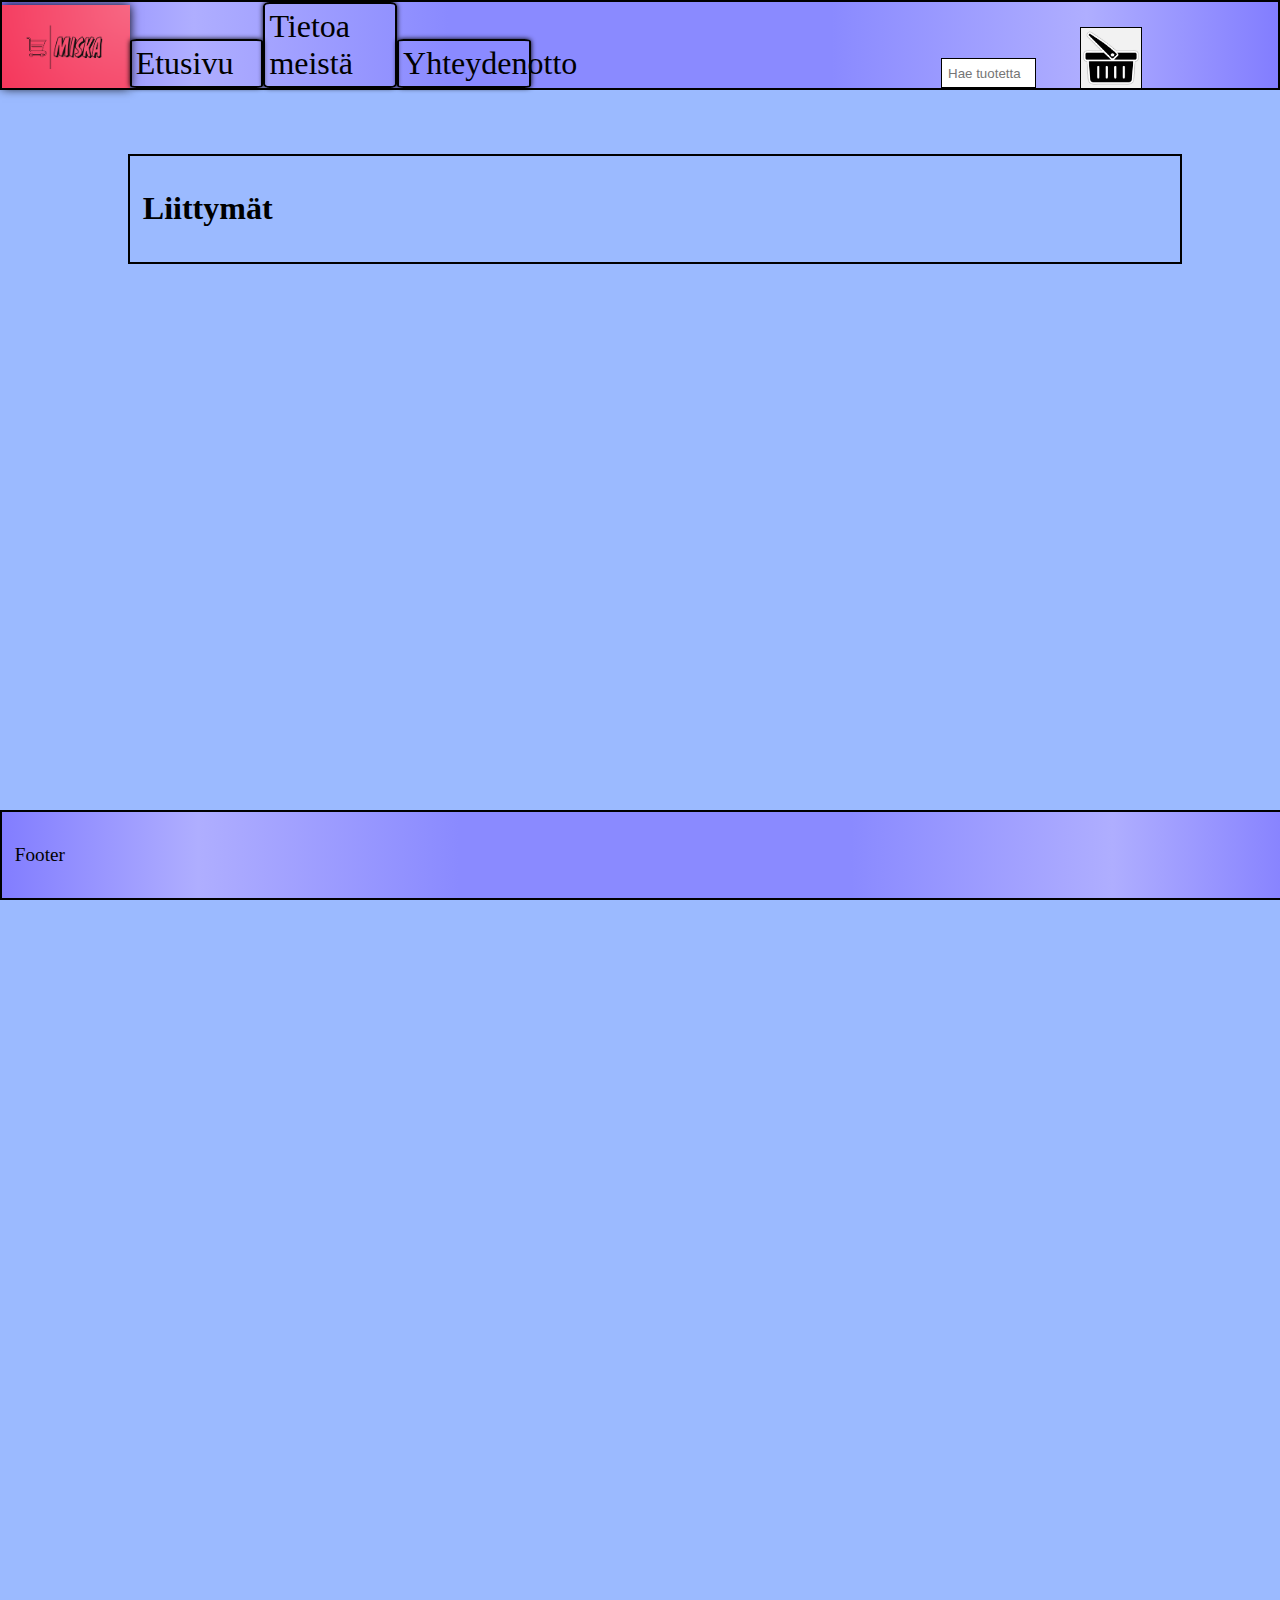
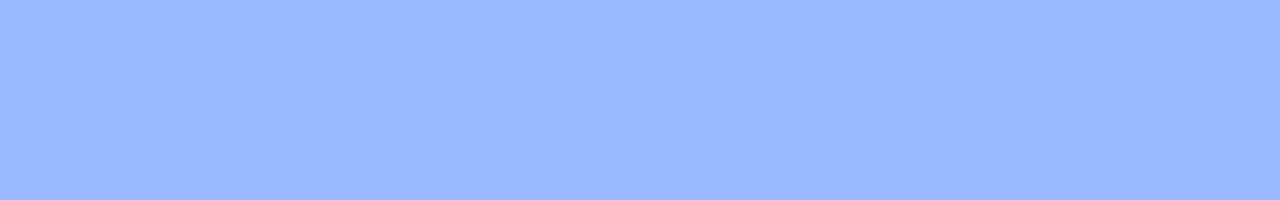
<file: html/liittymät.html>
<!DOCTYPE html>
<html lang="fi">
<head>
    <meta charset="UTF-8">
    <meta name="viewport" content="width=device-width, initial-scale=1.0">
    <title>Ostoskori</title>
    <link rel="stylesheet" href="..\css\index.css">
</head>
<body>
    <header>
        <img id="logo" src="../img/logo.png" alt="Kaupan logo">
            <nav>
                <a class="linkki" id="etusivu" href="../index.php">Etusivu</a>
                <a class="linkki" id="tietoa" href="./tietoa.html">Tietoa meistä</a>
                <a class="linkki" id="yhteys" href="./yhteydenotto.html">Yhteydenotto</a> 
            </nav>
            <input id="haku" placeholder="Hae tuotetta">
            <a id="kori" href="./ostoskori.html"><img src="../img/kori.jpg" alt="kori"></a>
    </header>

    <main>
        <h1>Liittymät</h1>
    </main>
    <footer>
        <p>Footer</p>
    </footer>

</body>
</html>
</file>
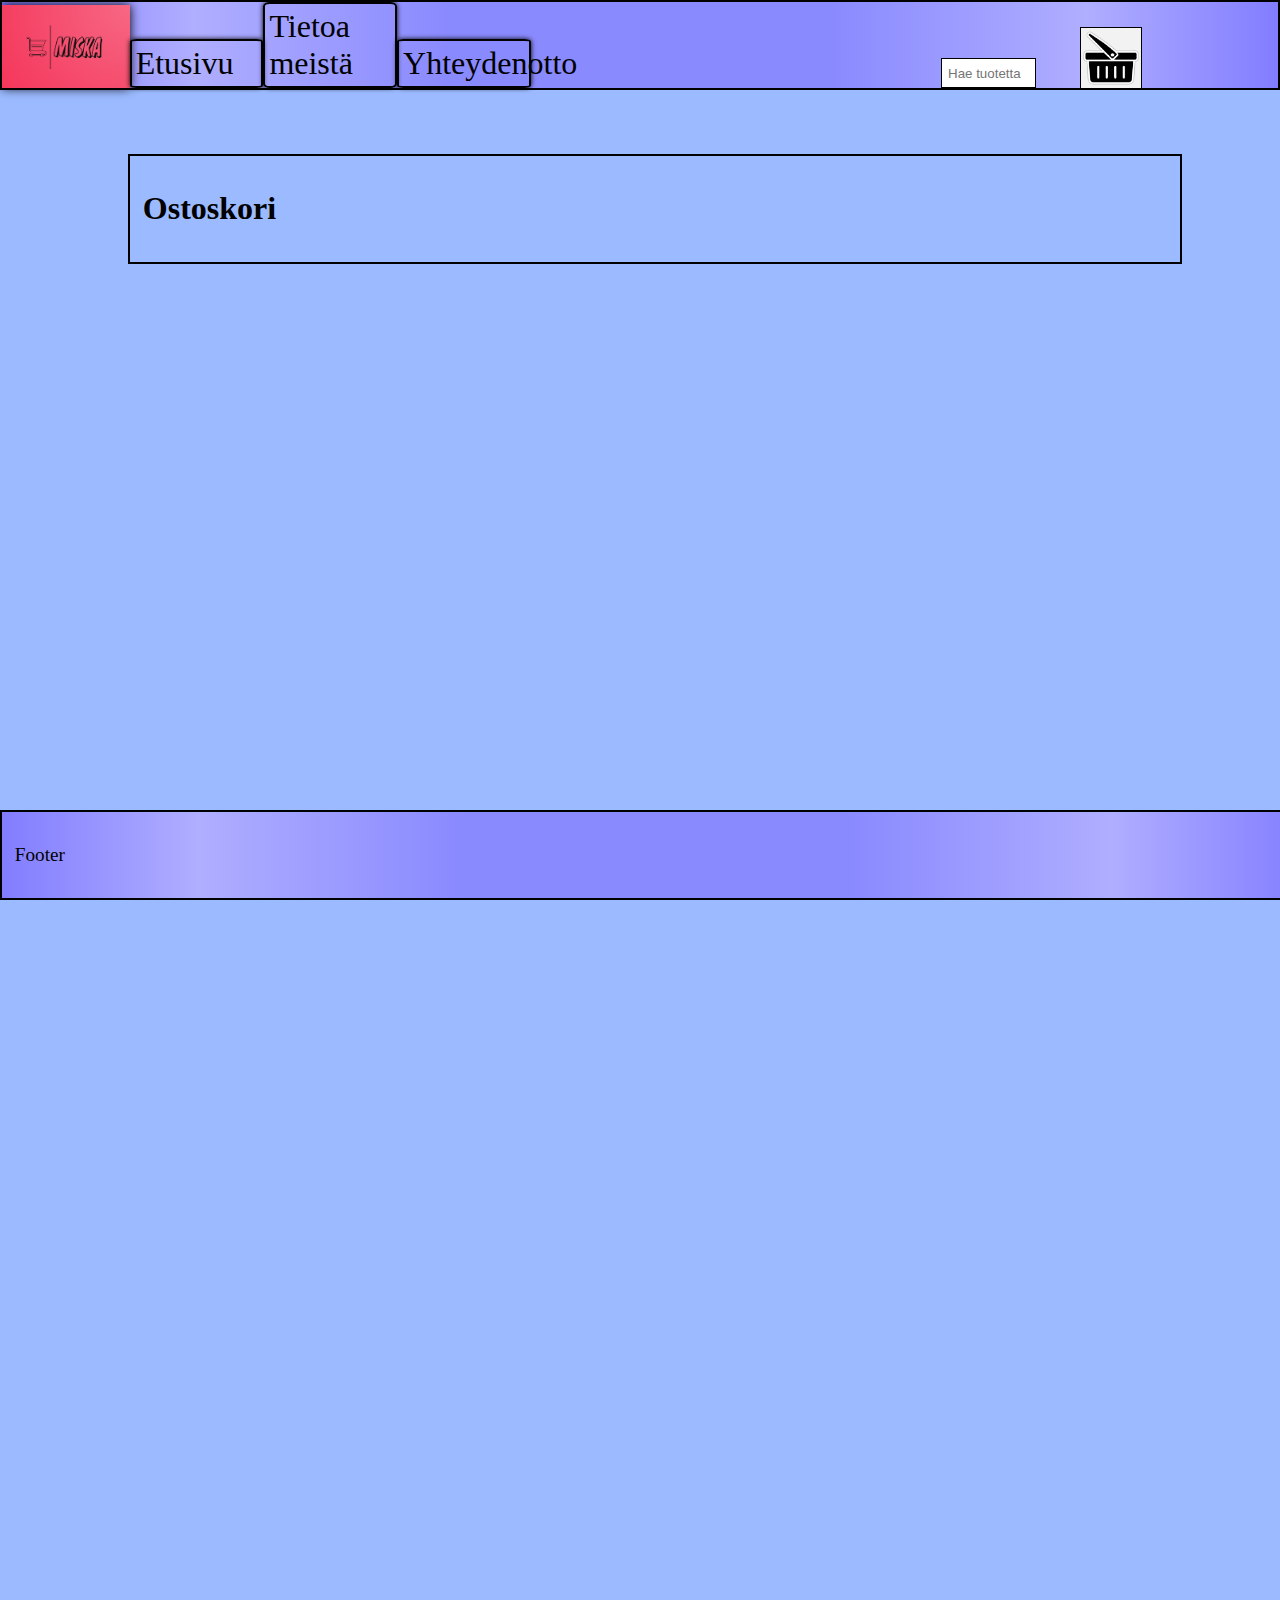
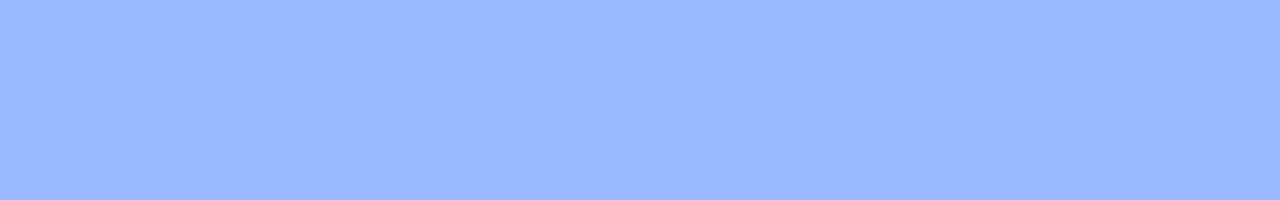
<file: html/ostoskori.html>
<!DOCTYPE html>
<html lang="fi">
<head>
    <meta charset="UTF-8">
    <meta name="viewport" content="width=device-width, initial-scale=1.0">
    <title>Ostoskori</title>
    <link rel="stylesheet" href="..\css\index.css">
</head>
<body>
    <header>
        <img id="logo" src="../img/logo.png" alt="Kaupan logo">
            <nav>
                <a class="linkki" id="etusivu" href="./index.html">Etusivu</a>
                <a class="linkki" id="tietoa" href="./tietoa.html">Tietoa meistä</a>
                <a class="linkki" id="yhteys" href="./yhteydenotto.html">Yhteydenotto</a> 
            </nav>
            <input id="haku" placeholder="Hae tuotetta">
            <a id="kori" href="./ostoskori.html"><img src="../img/kori.jpg" alt="kori"></a>
    </header>

    <main>
        <h1>Ostoskori</h1>
    </main>
    <footer>
        <p>Footer</p>
    </footer>

</body>
</html>
</file>
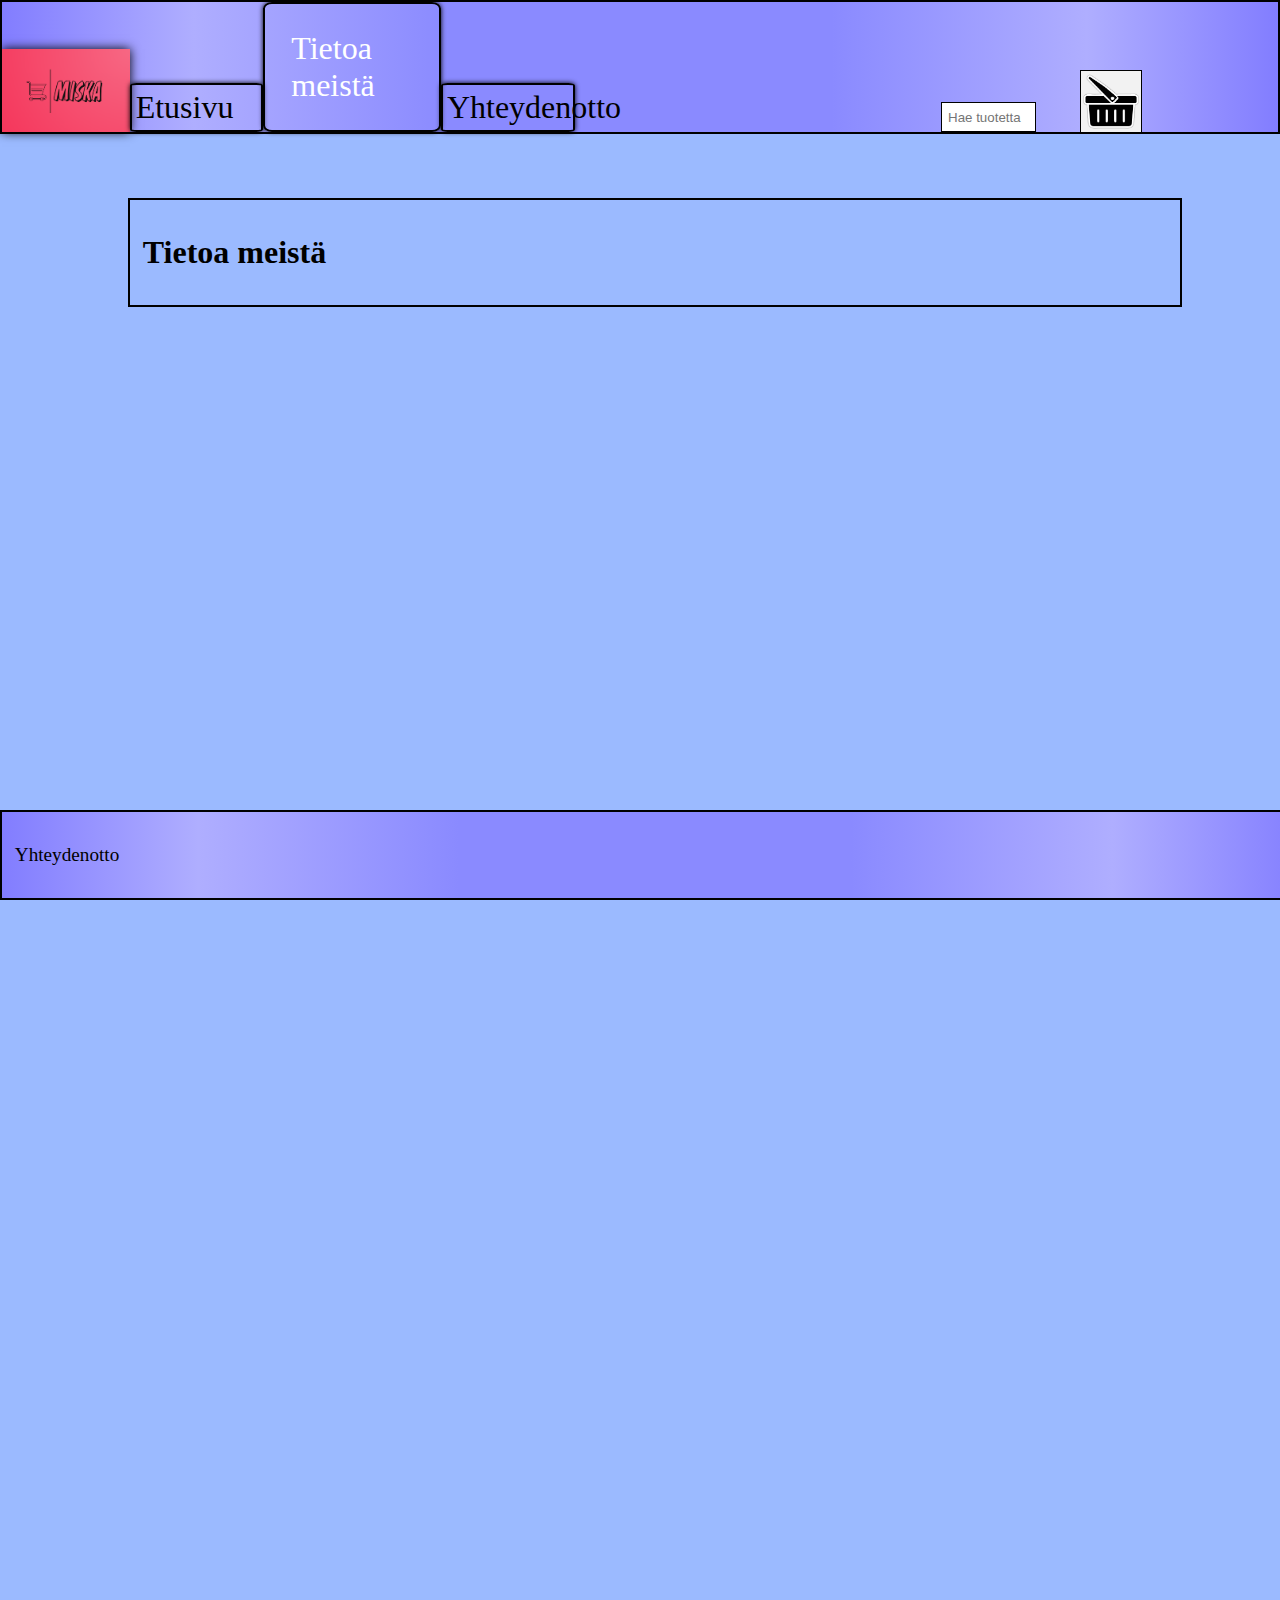
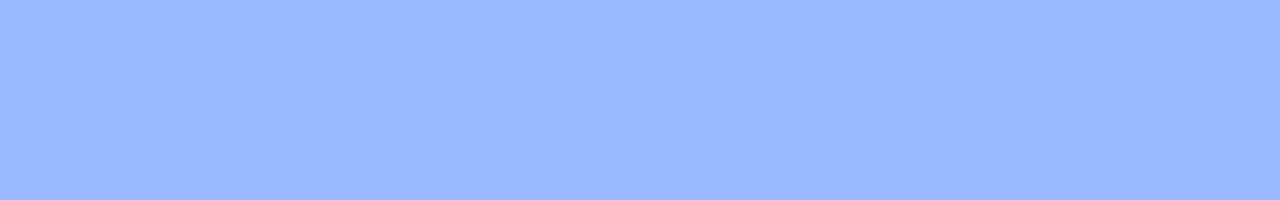
<file: html/tietoa.html>
<!DOCTYPE html>
<html lang="fi">
<head>
    <meta charset="UTF-8">
    <meta name="viewport" content="width=device-width, initial-scale=1.0">
    <title>Tietoa-sivu</title>
    <link rel="stylesheet" href="..\css\index.css">
</head>
<body>
    <header>
        <img id="logo" src="../img/logo.png" alt="Kaupan logo">
            <nav>
                <a class="linkki" id="etusivu" href="../index.php">Etusivu</a>
                <a class="linkki" id="tietoa" href="./tietoa.html">Tietoa meistä</a>
                <a class="linkki" id="yhteys" href="./yhteydenotto.html">Yhteydenotto</a> 
            </nav>
            <input id="haku" placeholder="Hae tuotetta">
            <a id="kori" href="./ostoskori.html"><img src="../img/kori.jpg" alt="kori"></a>
    </header>
    
    <main>
        <h1>Tietoa meistä</h1>
    </main>
    <footer>
        <p>Yhteydenotto</p>
    </footer>

<script src="..\js\tietoa.js"></script>
</body>
</html>
</file>
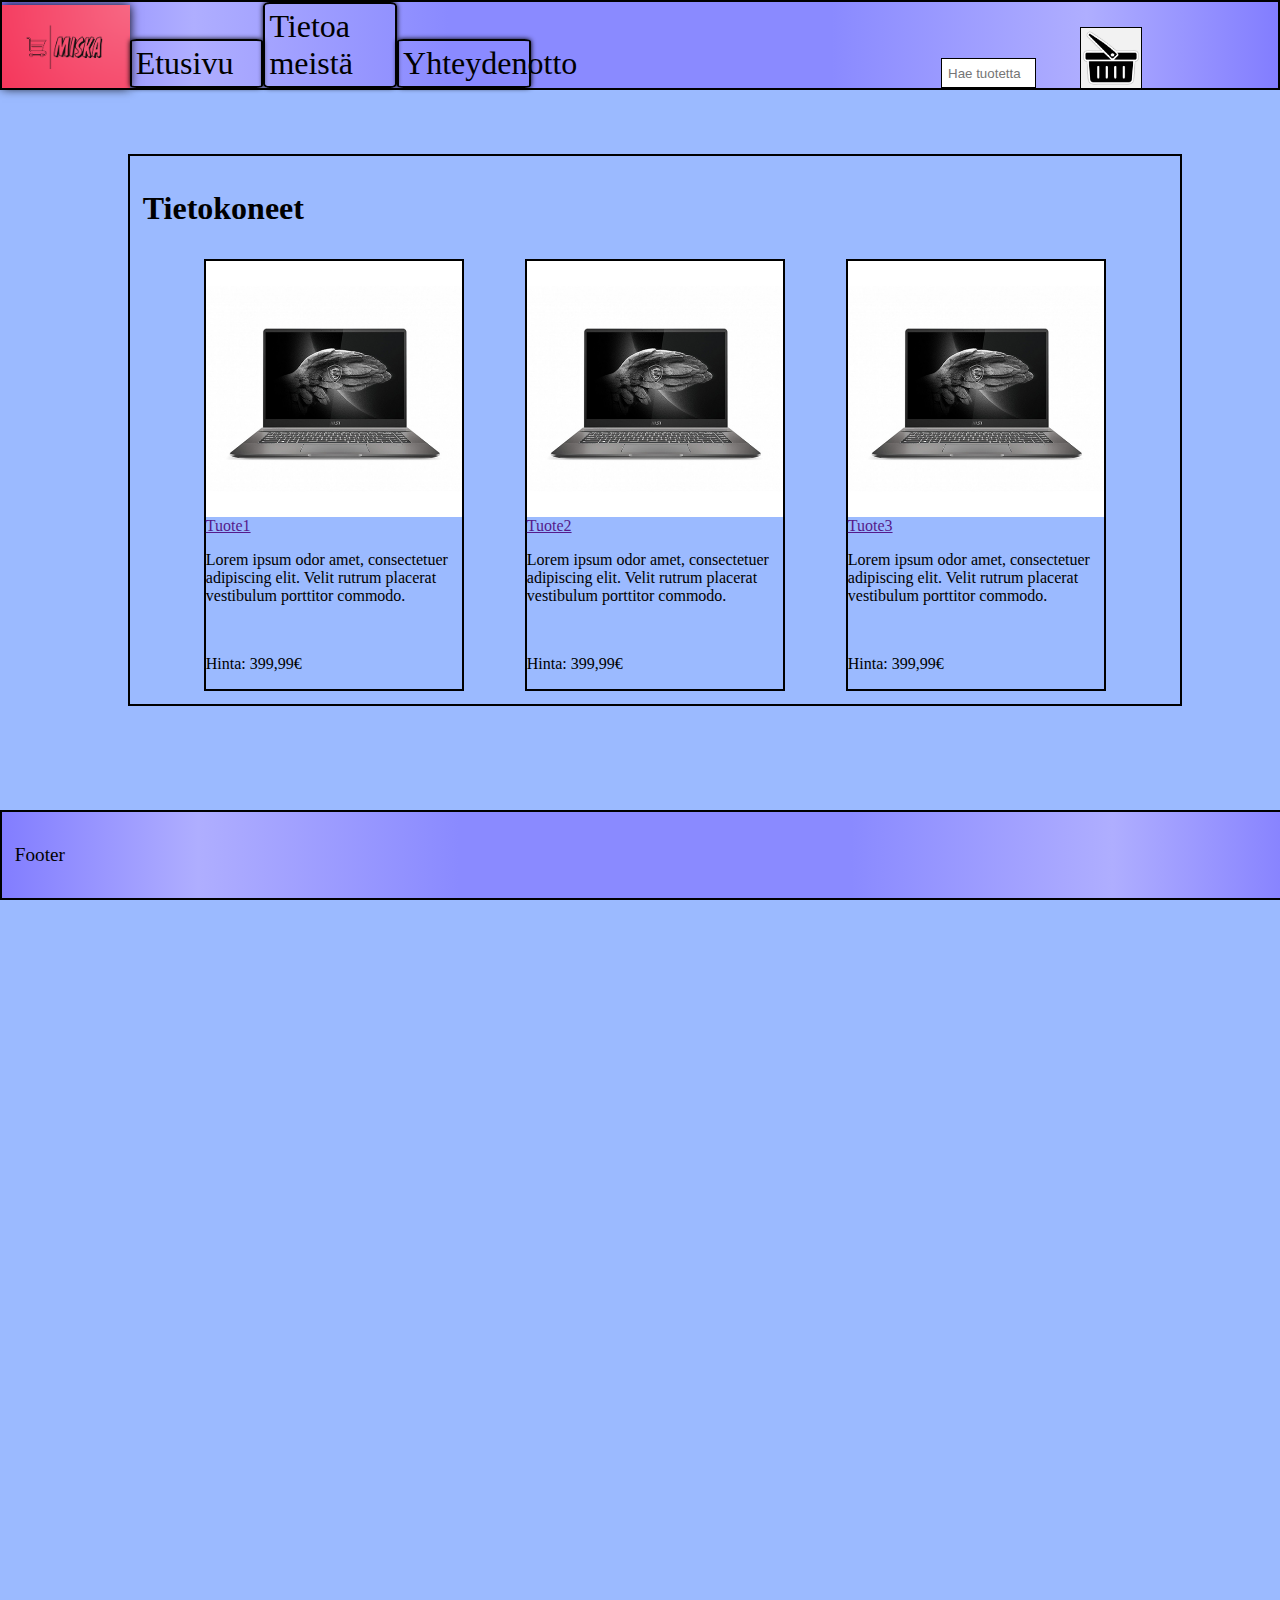
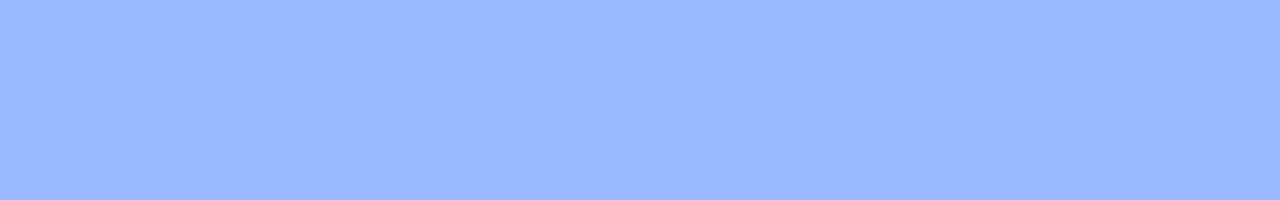
<file: html/tietokoneet.html>
<!DOCTYPE html>
<html lang="fi">
<head>
    <meta charset="UTF-8">
    <meta name="viewport" content="width=device-width, initial-scale=1.0">
    <title>Ostoskori</title>
    <link rel="stylesheet" href="..\css\index.css">
</head>
<body>
    <header>
        <img id="logo" src="../img/logo.png" alt="Kaupan logo">
            <nav>
                <a class="linkki" id="etusivu" href="../index.php">Etusivu</a>
                <a class="linkki" id="tietoa" href="./tietoa.html">Tietoa meistä</a>
                <a class="linkki" id="yhteys" href="./yhteydenotto.html">Yhteydenotto</a> 
            </nav>
            <input id="haku" placeholder="Hae tuotetta">
            <a id="kori" href="./ostoskori.html"><img src="../img/kori.jpg" alt="kori"></a>
    </header>

    <main>
        <div id="oikea">
            <h1>Tietokoneet</h1>
                <div id="yksi">
                    <div id="tuote1">
                        <img src="..\img\läppäri1.jpg" alt="testi">
                        <a href="">Tuote1</a>
                        <p>Lorem ipsum odor amet, consectetuer adipiscing elit. Velit rutrum placerat vestibulum porttitor commodo.</p><br>
                        <p>Hinta: 399,99€</p>
                    </div>
                    <div id="tuote2">
                        <img src="..\img\läppäri1.jpg" alt="testi">
                        <a href="">Tuote2</a>
                        <p>Lorem ipsum odor amet, consectetuer adipiscing elit. Velit rutrum placerat vestibulum porttitor commodo.</p><br>
                        <p>Hinta: 399,99€</p>
                    </div>
                    <div id="tuote3">
                        <img src="..\img\läppäri1.jpg" alt="testi">
                        <a href="">Tuote3</a>
                        <p>Lorem ipsum odor amet, consectetuer adipiscing elit. Velit rutrum placerat vestibulum porttitor commodo.</p><br>
                        <p>Hinta: 399,99€</p>
                    </div>
                </div>
            </div>
    </main>
    <footer>
        <p>Footer</p>
    </footer>

</body>
</html>
</file>
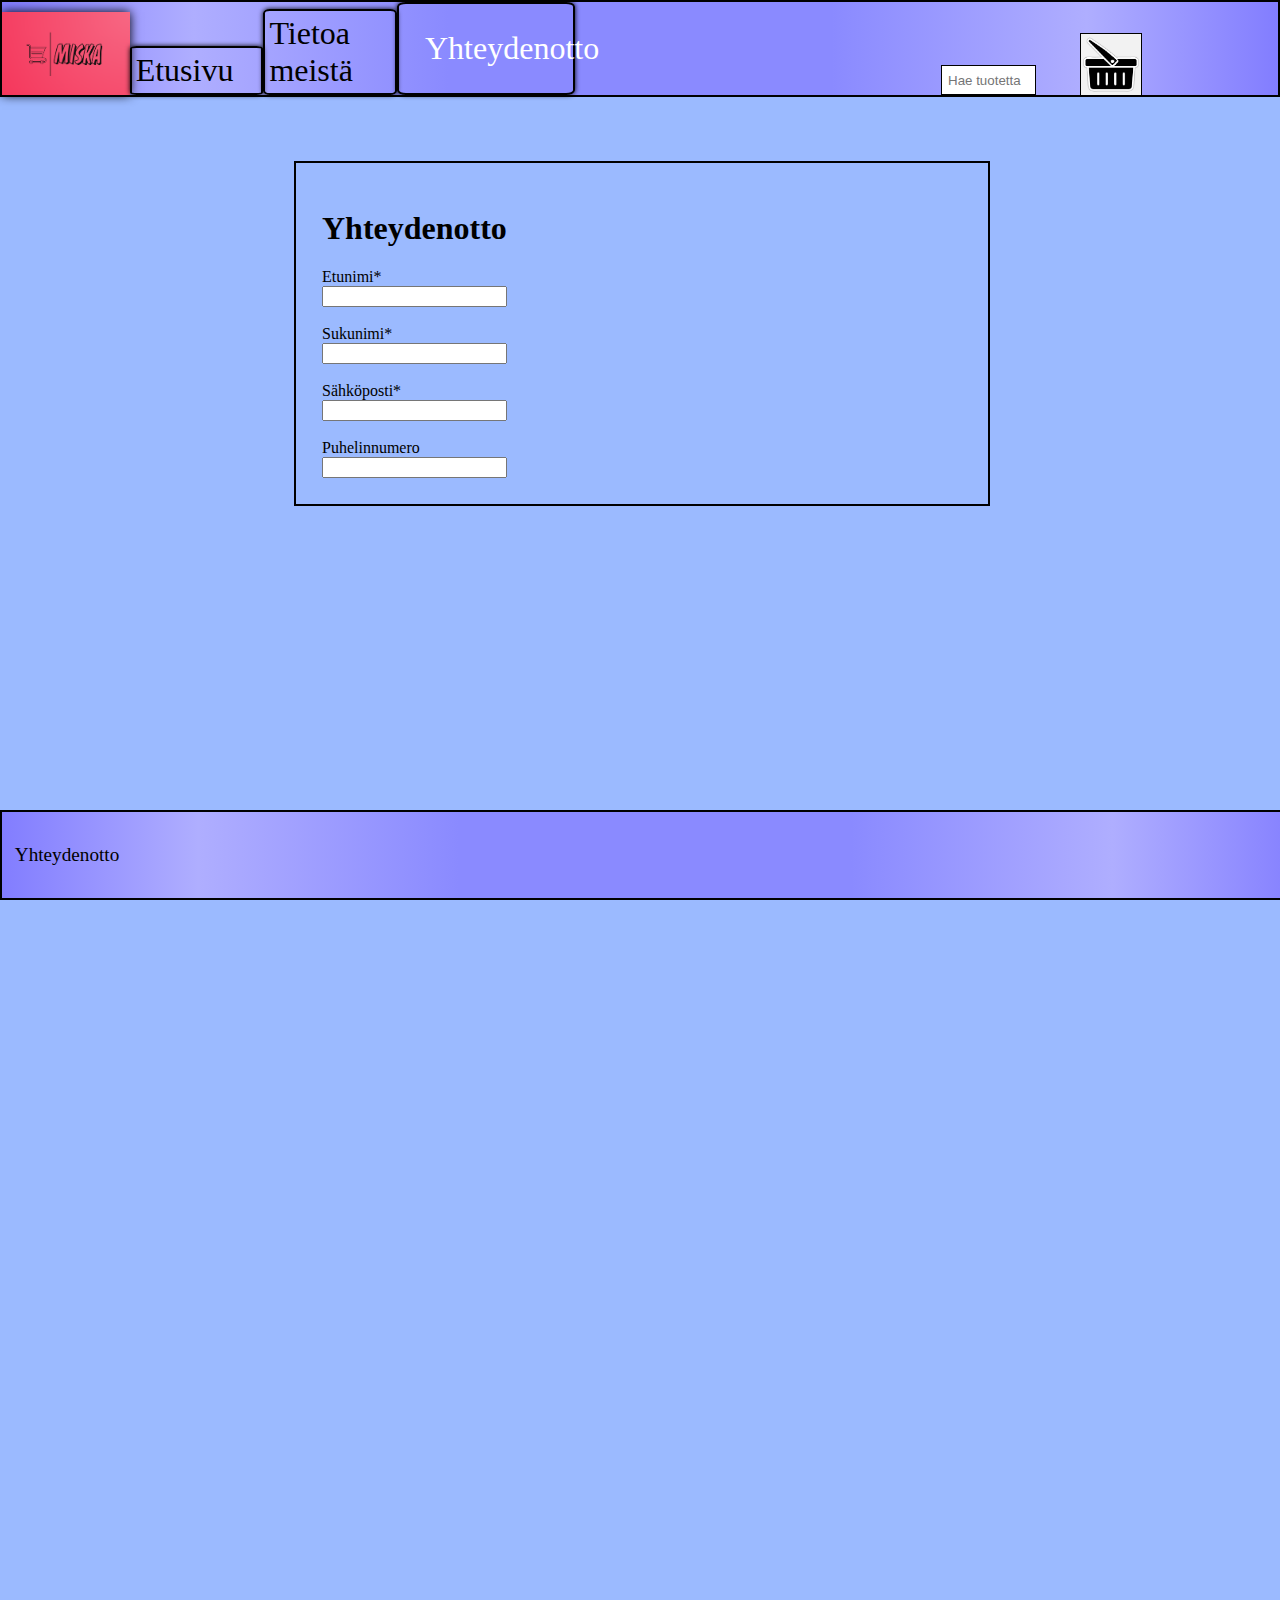
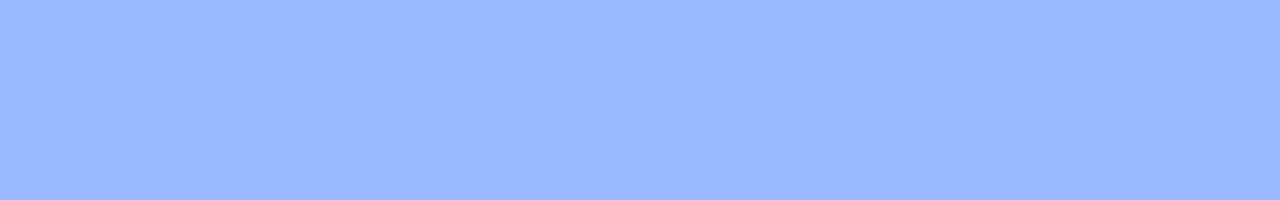
<file: html/yhteydenotto.html>
<!DOCTYPE html>
<html lang="fi">
<head>
    <meta charset="UTF-8">
    <meta name="viewport" content="width=device-width, initial-scale=1.0">
    <title>Yhteydenotto-sivu</title>
    <link rel="stylesheet" href="..\css\lomake.css">
</head>
<body>
    <header>
        <img id="logo" src="../img/logo.png" alt="Kaupan logo">
            <nav>
                <a class="linkki" id="etusivu" href="../index.php">Etusivu</a>
                <a class="linkki" id="tietoa" href="./tietoa.html">Tietoa meistä</a>
                <a class="linkki" id="yhteys" href="./yhteydenotto.html">Yhteydenotto</a> 
            </nav>
            <input id="haku" placeholder="Hae tuotetta">
            <a id="kori" href="./ostoskori.html"><img src="../img/kori.jpg" alt="kori"></a>
    </header>

    <main>
        <h1>Yhteydenotto</h1>
    <form>
        <label for="fname">Etunimi*</label><br>
            <input type="text">
        <br><br>
        <label for="lname">Sukunimi*</label><br>
            <input type="text">
            <br><br>
        <label for="email">Sähköposti*</label><br>
            <input type="email">
            <br><br>
        <label for="email">Puhelinnumero</label><br>
            <input type="number">

    </form>
    </main>
    <footer>
        <p>Yhteydenotto</p>
    </footer>

<script src="..\js\yhteydenotto.js"></script>
</body>
</html>
</file>
